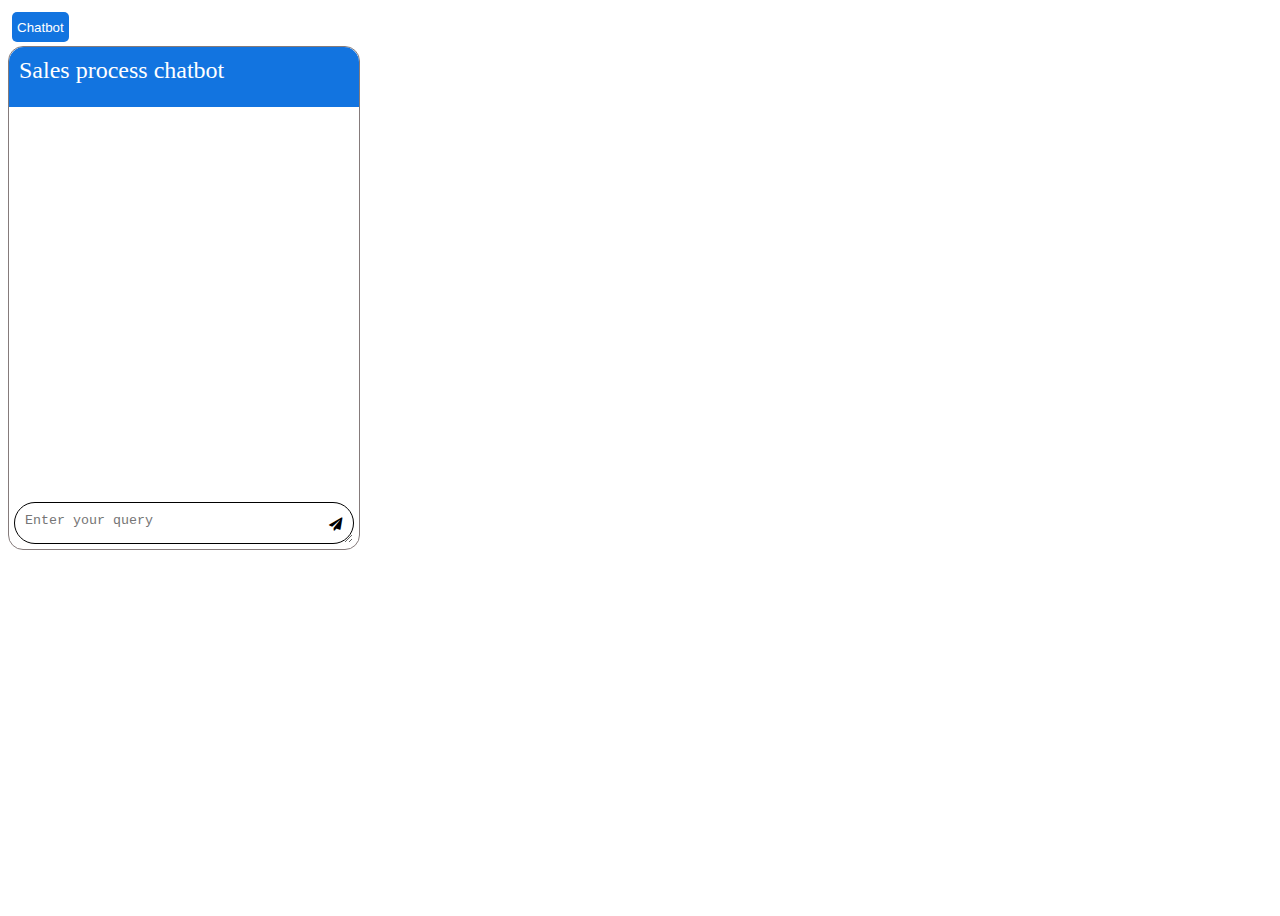
<file: salesProcess UI/bot.html>
<!DOCTYPE html>
<html>
    <head>
        <meta name="viewport" content="width=device-width, initial-scale=1.0">
        <title>Home</title>
        <link rel="stylesheet" type="text/css" href="index.css">
        <link rel="stylesheet" href="https://use.fontawesome.com/releases/v5.0.7/css/all.css">
        <link href='https://fonts.googleapis.com/css?family=Roboto' rel='stylesheet'>
    </head>
    <body>
        <!-- Main container -->
        <div class="main-container">
            <!-- event button container -->
            <button onclick="showChatbot()" class="btn-design">Chatbot</button>
            <!-- bot container -->
            <div class="bot-design-container">

                <!-- Heading -->
                <div class="bot-header">
                    <div class="bot-header-heading">
                        Sales process chatbot
                    </div>
                </div>

                <!-- Response container -->
                <div class="bot-response">
                    <div class="chat-container" id="response-container"></div>
                </div>

                <!-- Input container -->
                <div class="bot-input">
                    <textarea id="user-input" class="textarea-container" placeholder="Enter your query"></textarea>
                    <button type="button" class="textarea-button" onclick="sendMessage()"><i class="fas fa-paper-plane"></i></button>
                </div>
            </div>
            <script src="index.js"></script>
        </div>
    </body>
</html>
</file>
<file: salesProcess UI/index.css>
.body {
    margin: 0;
    padding: 0;
    box-sizing: border-box;
}

/* Main container design */
.main-container {
    min-height: 100vh;
    max-width: 100vw;
}

/* Button design */
.btn-design {
    background-color: #1274e0;
    color: #fff;
    height: 30px;
    padding: 5px;
    margin: 4px;
    border: none;
    border-radius: 5px;
    cursor: pointer;
}

/* Bot container */
#bot-container {
    display: none;
}

.bot-design-container {
    display: flex;
    flex-direction: column;
    height: 100%;
    min-height: 500px;
    width: 100%;
    max-width: 350px;
    justify-content: space-between;
    /* Change from "space-around" to "flex-start" */
    border: 1px solid rgb(133, 123, 123);
    border-radius: 15px;
    background-color: #fff;
}

/* Bot header */
.bot-header {
    display: flex;
    min-height: 60px;
    width: 100%;
    background-color: #1274e0;
    border-radius: 15px 15px 0px 0px;
    color: #fff;
}

/* Bot header content */
.bot-header-heading {
    padding: 10px;
    font-size: x-large;
}

.bot-response { 
    width: 100%;
    display: flex;
    flex-direction: column;
    align-items: flex-start;
    /* Change from "10px" to "auto" */
    height: 390px;
    overflow-y: auto;
    scrollbar-width: none;
    -ms-overflow-style: none;
}

.bot-response::-webkit-scrollbar {
    /* Hide the scrollbar for Chrome, Safari, and Opera */
    display: none;
}

.user-chat {
    align-self: flex-end;
    background-color: #dcf8c6;
    max-width: 40%;
    padding: 5px;
    border-radius: 10px;
    overflow-wrap: break-word;
    /* Allow long words to break */
    word-wrap: break-word;
    /* Same as overflow-wrap, for older browsers */
    word-break: break-word;
    /* Break words at any character */
    font-family: 'Roboto';
    font-size: 15px;
}

.bot-chat {
    align-self: flex-start;
    background-color: #f0f0f0;
    max-width: 40%;
    border-radius: 10px;
    overflow-wrap: break-word;
    /* Allow long words to break */
    word-wrap: break-word;
    /* Same as overflow-wrap, for older browsers */
    word-break: break-word;
    /* Break words at any character */
    font-family: 'Roboto';
    font-size: 15px;
}


/* Bot input container */
.bot-input {
    display: flex;
    min-height: 50px;
    position: relative;
    width: 100%;
    
}
.textarea-container {
    height: 20px;
    flex: 1;
    margin: 5px;
    padding: 10px;
    border: 1px solid black;
    border-radius: 25px;
}

/* Textarea button design */
.textarea-button {
    position: absolute;
    border: none;
    margin: 12px;
    padding: 5px;
    bottom: 0;
    right: 0;
    cursor: pointer;
    background-color: #fff;
}
</file>
